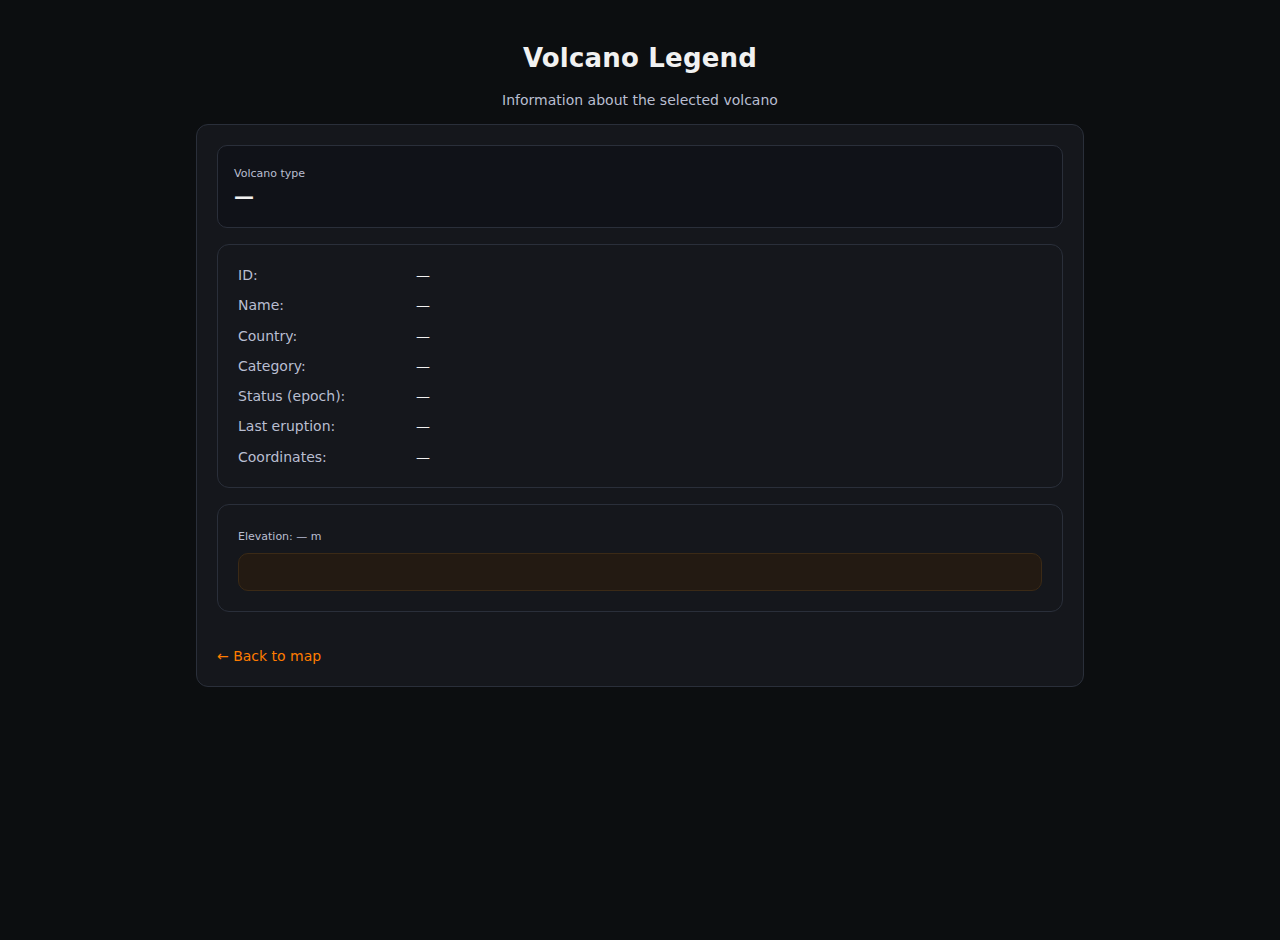
<file: volcano.html>
<!DOCTYPE html>
<html lang="en">
<head>
  <meta charset="utf-8" />
  <meta name="viewport" content="width=device-width, initial-scale=1" />
  <title>Volcano Detail</title>
  <link rel="stylesheet" href="style.css?v=10">
  <style>
    .wrap{max-width:920px;margin:40px auto;padding:0 16px}
    .title{text-align:center;margin-bottom:12px}
    .subtitle{text-align:center;color:var(--muted);margin-top:0}
    .panel{background:var(--card);border:1px solid var(--edge);border-radius:12px;padding:20px;margin-bottom:16px}
    .hero{background:#101218;border:1px solid var(--edge);border-radius:10px;padding:16px;margin-bottom:16px;display:flex;gap:14px;align-items:center}
    .kv{display:grid;grid-template-columns:160px 1fr;gap:10px 18px;margin:0;padding:0}
    .kv dt{color:var(--muted)} .kv dd{margin:0}
    .meter{background:#231a12;border:1px solid #3b2a16;border-radius:10px;padding:10px 12px}
    .bar{height:16px;border-radius:8px;background:#7a4a12}
    .foot{color:var(--muted);font-size:12px;text-align:center;margin-top:8px}
    .back{display:inline-block;margin-top:18px;color:#ff7c00;text-decoration:none}
  </style>
</head>
<body>
  <div class="wrap">
    <h1 class="title">Volcano Legend</h1>
    <p class="subtitle">Information about the selected volcano</p>

    <div class="panel">
      <div class="hero">
        <div>
          <div class="muted tiny">Volcano type</div>
          <div id="vType" style="font-size:20px;font-weight:600;"></div>
        </div>
      </div>

      <div class="panel">
        <dl class="kv">
          <dt>ID:</dt><dd id="vId">—</dd>
          <dt>Name:</dt><dd id="vName">—</dd>
          <dt>Country:</dt><dd id="vCountry">—</dd>
          <dt>Category:</dt><dd id="vCat">—</dd>
          <dt>Status (epoch):</dt><dd id="vStatus">—</dd>
          <dt>Last eruption:</dt><dd id="vEru">—</dd>
          <dt>Coordinates:</dt><dd id="vCoords">—</dd>
        </dl>
      </div>

      <div class="panel">
        <div class="muted tiny" id="elevLabel">Elevation: —</div>
        <div class="meter" style="margin-top:8px;">
          <div class="bar" id="elevBar"></div>
        </div>
       
      </div>

      <a class="back" href="index.html">← Back to map</a>
    </div>
  </div>

  <script src="volcano.js?v=3"></script>
</body>
</html>
</file>
<file: style.css>
/* ================= VARIABILI ================= */
:root{
  --side: 320px;
  --gap: 24px;
  --sidebarTop: 150px;
  --canvasPadTop: 12px;
  --bg:#0c0e10; --card:#15171c; --edge:#2a2f3a; --text:#f1f1f1; --muted:#b9bed1;
}

/* ================= BASE ================= */
*{box-sizing:border-box}
html,body{height:100%}
body{
  margin:0; background:var(--bg); color:var(--text);
  font:14px/1.45 system-ui,-apple-system,Segoe UI,Roboto,Helvetica,Arial,sans-serif;
}

/* ================= HEADER ================= */
#top{padding:12px 16px 0}
#top .row.meta{display:flex; gap:16px; font-size:13px; color:var(--muted)}
#top .row.meta .left{font-weight:600}
#top .row.meta .right{margin-left:auto; opacity:.9}
h1{margin:8px 0 4px; font-size:26px; letter-spacing:.2px}
h2{margin:0 0 6px; font-size:15px; font-weight:600}

/* ================= SIDEBAR ================= */
#sidebar{
  position:fixed; left:0; top:var(--sidebarTop); bottom:16px;
  width:var(--side); padding:16px; overflow:auto;
}
.card{
  background:var(--card); border:1px solid var(--edge);
  border-radius:10px; padding:12px; margin-bottom:12px;
}
.card h3{margin:0 0 8px; font-size:13px; letter-spacing:.4px}

/* Gradiente */
.gradient{
  position:relative; height:18px; border-radius:9px; overflow:hidden;
  background:linear-gradient(90deg,#ffd100 0%,#ff8a00 55%,#e42814 100%);
  border:1px solid #3b3f4f; margin-bottom:8px;
}
.gradient .label{position:absolute; top:22px; font-size:12px; color:#fff}
.gradient .label.left{left:0}
.gradient .label.right{right:0}

.muted{color:var(--muted); margin:4px 0 0; font-size:12px}
.tiny{font-size:11px}

.legend-caption{margin-top:8px; line-height:1.35}
.epoch-glossary{
  margin:.35rem 0 0; padding:0; display:grid;
  grid-template-columns:auto 1fr; gap:.15rem .5rem; font-size:12.5px;
}
.epoch-glossary dt{font-weight:700; color:#e9edf6}
.epoch-glossary dd{margin:0; color:#b9bed1}

/* ================= LEGENDA (GLYPHS) ================= */
.legend{list-style:none; padding:0; margin:10px 0}
.legend li{display:flex; align-items:center; gap:8px; margin:6px 0; color:#e9edf6; font-size:13px}

/* icone SVG nella legenda (render da JS) */
.legend li svg{width:16px; height:16px; flex:none; display:inline-block}
.legend li .swatch{
  display:inline-flex; align-items:center; justify-content:center;
  width:18px; height:18px; border-radius:4px;
}

/* ================= DROPDOWN ================= */
.select{
  appearance:none; -webkit-appearance:none; -moz-appearance:none;
  width:100%; margin-top:6px; padding:8px 10px;
  border-radius:8px; border:1px solid var(--edge);
  background:#0f1116; color:#e9edf6; font-size:13px; outline:none;
}
.select:focus{border-color:#ff7c00; box-shadow:0 0 0 2px rgba(255,124,0,.18)}

/* ================= CANVAS ================= */
#canvas-holder{
  margin-left:calc(var(--side) + var(--gap));
  padding:var(--canvasPadTop) 16px 16px;
  min-height:calc(100vh - 32px);
}
canvas{display:block; max-width:100%}

/* ================= TOOLTIP ================= */
.tip{
  position:fixed; pointer-events:none;
  background:#ff4a2a; color:#fff;
  border:1px solid #4e1207; border-left:3px solid #ff4a2a;
  border-radius:10px; padding:10px 12px; box-shadow:0 10px 28px rgba(0,0,0,.35);
  max-width:280px; z-index:10; font-size:12.5px; line-height:1.35;
}
.tip .name{font-weight:700; margin:0 0 4px}
</file>
